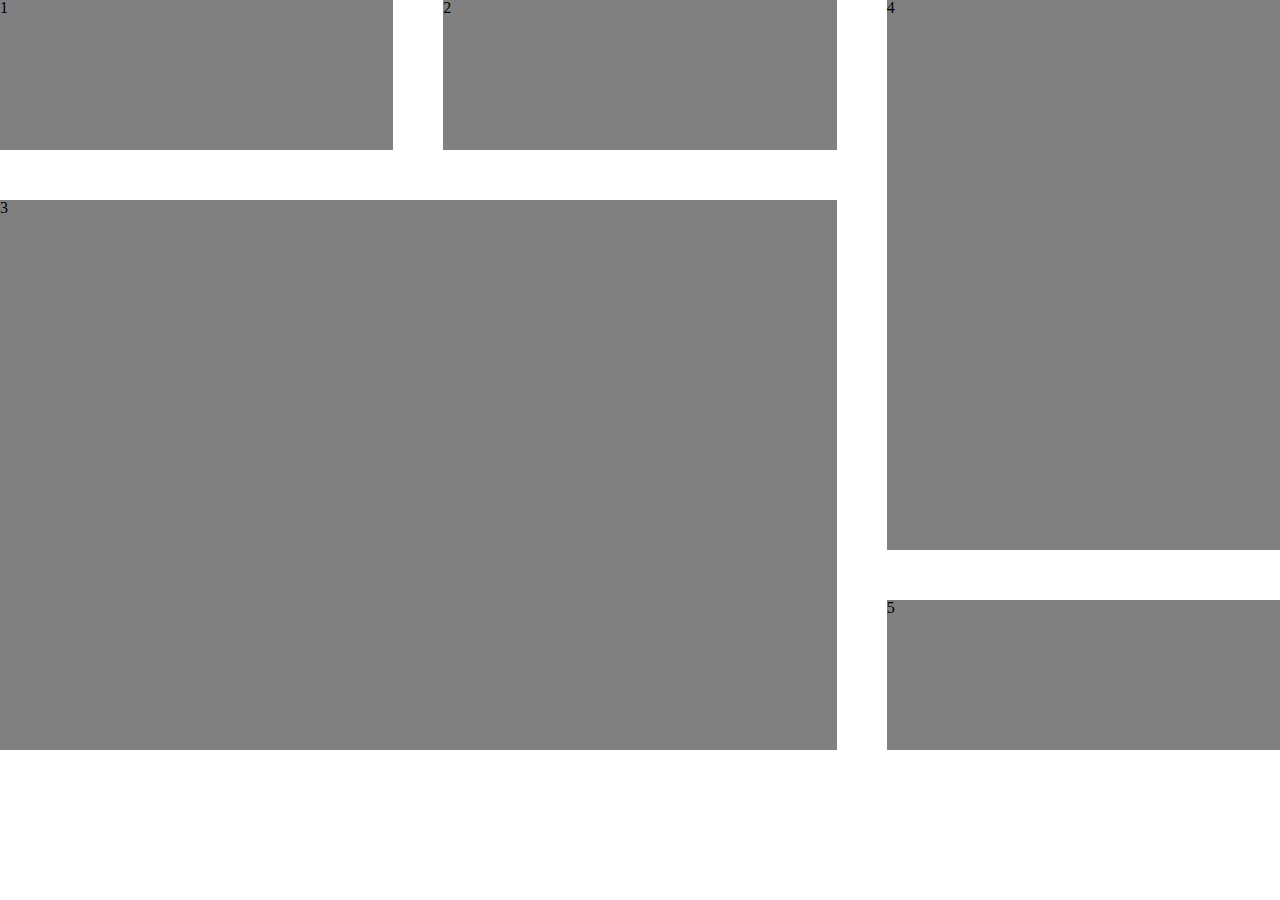
<file: index.html>
<!DOCTYPE html>
<html lang="en">

<head>
    <meta charset="UTF-8">
    <meta name="viewport" content="width=device-width, initial-scale=1.0">
    <title>Document</title>
    <link rel="stylesheet" href="./styles.css" />
</head>

<body>

    <div id="layout">

        <div id="left">
            <div id="top">
                <div class="gray">
                    1
                </div>
                <div class="gray">
                    2
                </div>

            </div>
            <div id="bottom">
                <div class="gray">
                    3
                </div>
            </div>
        </div>

        <div id="right">
            <div id="top">
                <div class="gray">
                    4
                </div>
            </div>
            <div id="bottom">
                <div class="gray">
                    5
                </div>
            </div>
        </div>
    </div>


    <!-- import js -->
    <script  src="./scripts.js"></script>
</body>


</html>
</file>
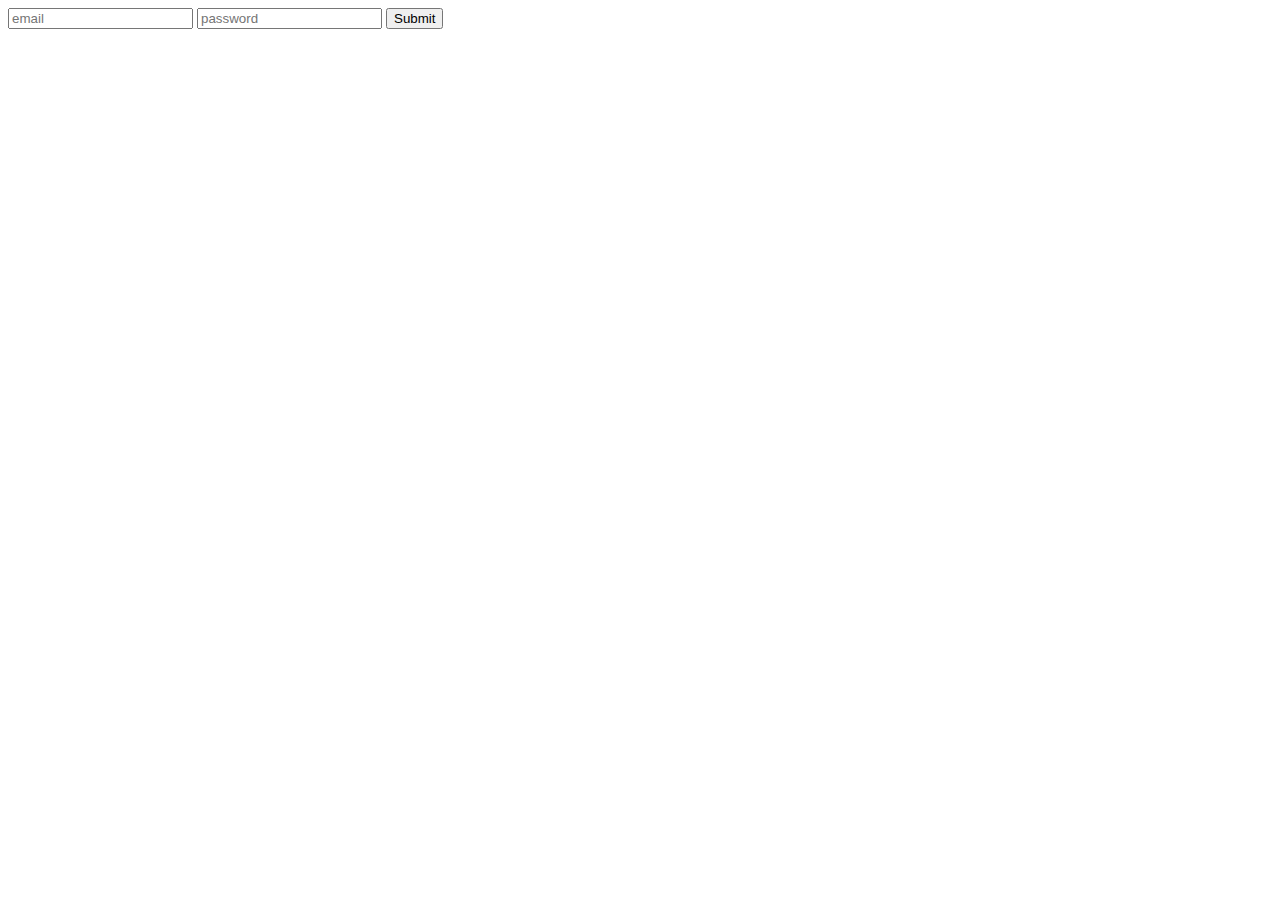
<file: calculator.html>
<!DOCTYPE html>
<html lang="en">
<head>
    <meta charset="UTF-8">
    <meta name="viewport" content="width=device-width, initial-scale=1.0">
    <title>Document</title>
</head>
<body>
    <input id="email" type="text" placeholder="email"/>
    <input id="password" type="password" placeholder="password"/>
    <input id="submit" type="button" value="Submit"/>

    <p id="message"></p>
    <script src="./calculator.js"></script>
</body>
</html>
</file>
<file: styles.css>
/* CSS normalizer */


html, body, div, span, applet, object, iframe,
h1, h2, h3, h4, h5, h6, p, blockquote, pre,
a, abbr, acronym, address, big, cite, code,
del, dfn, em, img, ins, kbd, q, s, samp,
small, strike, strong, sub, sup, tt, var,
b, u, i, center,
dl, dt, dd, ol, ul, li,
fieldset, form, label, legend,
table, caption, tbody, tfoot, thead, tr, th, td,
article, aside, canvas, details, embed, 
figure, figcaption, footer, header, hgroup, 
menu, nav, output, ruby, section, summary,
time, mark, audio, video {
	margin: 0;
	padding: 0;
	border: 0;
	font-size: 100%;
	font: inherit;
	vertical-align: baseline;
}
article, aside, details, figcaption, figure, 
footer, header, hgroup, menu, nav, section {
	display: block;
}
body {
	line-height: 1;
}
ol, ul {
	list-style: none;
}
blockquote, q {
	quotes: none;
}
blockquote:before, blockquote:after,
q:before, q:after {
	content: '';
	content: none;
}
table {
	border-collapse: collapse;
	border-spacing: 0;
}


/* Our CSS */



.gray{
    background-color: gray;

}


#layout{
    display: flex;
    justify-content: space-between;
    gap:50px;
    height: 100vh;
}

#layout #left{
    flex-grow: 2;
    display: flex;
    flex-direction: column;
    gap:50px;
}


#layout #right{
    flex-grow: 1;
}


#layout #left #top{
    display: flex;
    justify-content: space-between;
    /* margin-bottom: 50px; */
    gap:50px;
}

#layout #left #top div:nth-child(1){
    flex-grow: 1;
    height: 150px;
}


#layout #left #top div:nth-child(2){
    flex-grow: 1;
    height: 150px;

}

#layout #left #bottom .gray{
    align-self: flex-end ;
    height: 550px;
}



#layout #right{
    display: flex;
    flex-direction: column;
    gap:50px;
}


#layout #right #top .gray{
    height: 550px;
}


#layout #right #bottom .gray{
    height: 150px;
}
</file>
